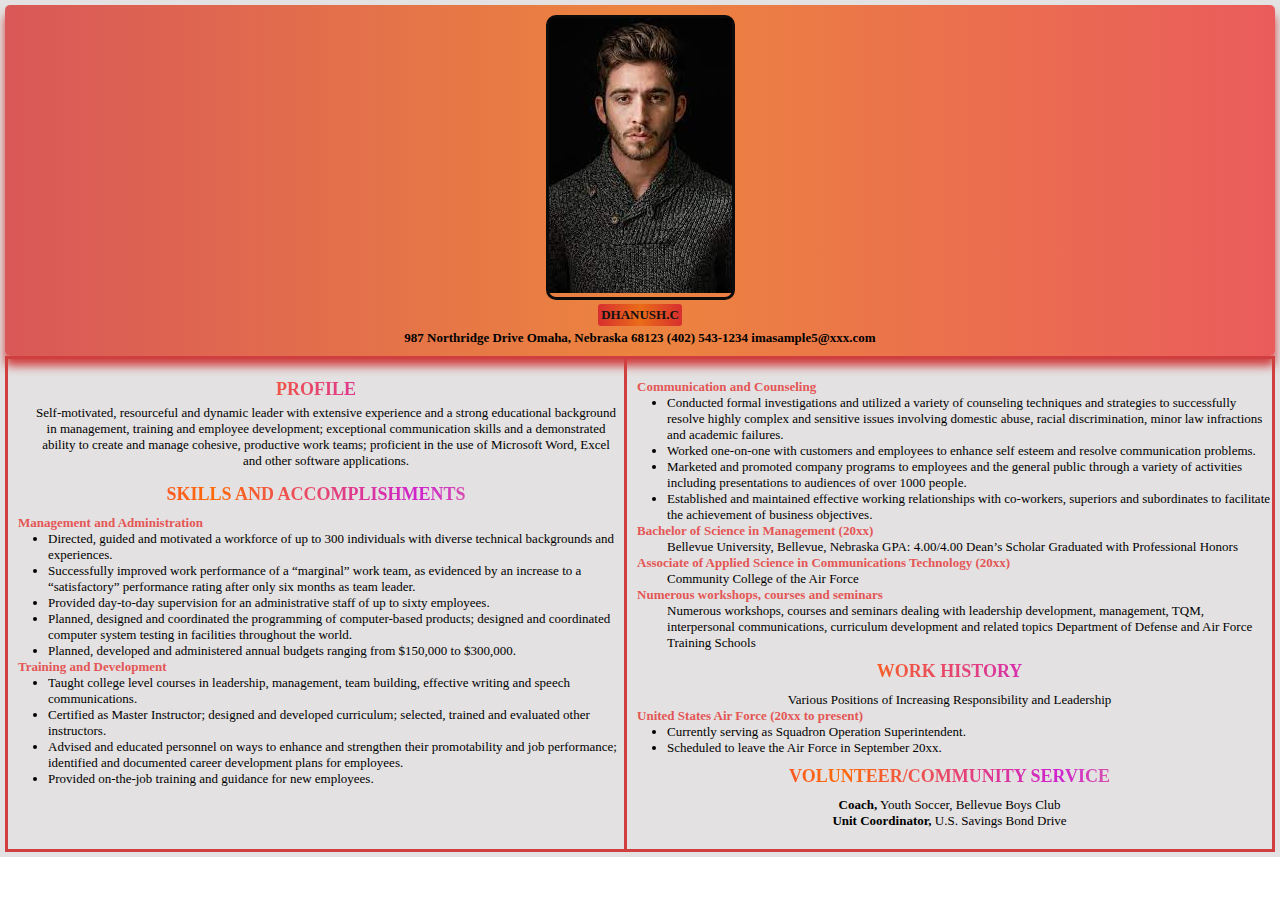
<file: index.html>
<!DOCTYPE html>
<html lang="en">
<head>
    <meta charset="UTF-8">
    <meta http-equiv="X-UA-Compatible" content="IE=edge">
    <meta name="viewport" content="width=device-width, initial-scale=1.0">
    <title>RESSUME</title>
    <link rel="stylesheet" href="style.css">
    <link rel="stylesheet" href="https://cdn.jsdelivr.net/npm/bootstrap@4.6.2/dist/css/bootstrap.min.css" integrity="sha384-xOolHFLEh07PJGoPkLv1IbcEPTNtaed2xpHsD9ESMhqIYd0nLMwNLD69Npy4HI+N" crossorigin="anonymous">

</head>
<body>
    <script src="https://cdn.jsdelivr.net/npm/jquery@3.5.1/dist/jquery.slim.min.js" integrity="sha384-DfXdz2htPH0lsSSs5nCTpuj/zy4C+OGpamoFVy38MVBnE+IbbVYUew+OrCXaRkfj" crossorigin="anonymous"></script>
    <script src="https://cdn.jsdelivr.net/npm/bootstrap@4.6.2/dist/js/bootstrap.bundle.min.js" integrity="sha384-Fy6S3B9q64WdZWQUiU+q4/2Lc9npb8tCaSX9FK7E8HnRr0Jz8D6OP9dO5Vg3Q9ct" crossorigin="anonymous"></script>
   <div class="main-div">
      <div class="photo">
              <div class="A">
                <div id="A"><span id="A-1"><img src="gen image.jpg"></span></div>
                <div id="A"><span id="A-2">DHANUSH.C</span></div>
              </div>
              <div class="B">987 Northridge Drive
                Omaha, Nebraska 68123
                (402) 543-1234
                imasample5@xxx.com</div>
      </div>
      
      
      <div class="information-1">
            <div class="C">
                <div class="C-1">PROFILE</div>
                <div class="C-2">
                    Self-motivated, resourceful and dynamic leader with extensive experience and a strong
                    educational background in management, training and employee development; exceptional
                    communication skills and a demonstrated ability to create and manage cohesive, productive work
                    teams; proficient in the use of Microsoft Word, Excel and other software applications.
                    </div>
            </div>
            <div class="D">
                <div class="D-1">SKILLS AND ACCOMPLISHMENTS</div>
                <div class="D-1(i)">
                    <div class="D-1-iA">Management and Administration</div>
                    <ul class="D-1-iB">
                       <li>Directed, guided and motivated a workforce of up to 300 individuals with diverse technical
                        backgrounds and experiences.</li>
                       <li>Successfully improved work performance of a “marginal” work team, as evidenced by an
                        increase to a “satisfactory” performance rating after only six months as team leader.
                        </li>
                       <li>Provided day-to-day supervision for an administrative staff of up to sixty employees.</li>
                       <li>Planned, designed and coordinated the programming of computer-based products; designed
                        and coordinated computer system testing in facilities throughout the world.</li>
                       <li>Planned, developed and administered annual budgets ranging from $150,000 to $300,000.</li>
                    </ul>
                </div>
                <div class="D-1-ii">
                    <div class="D-1-ii-A">Training and Development</div>
                    <ul class="D-1-ii-B">
                        <li>Taught college level courses in leadership, management, team building, effective writing and
                            speech communications.</li>
                        <li>Certified as Master Instructor; designed and developed curriculum; selected, trained and
                            evaluated other instructors.</li>
                        <li>Advised and educated personnel on ways to enhance and strengthen their promotability and
                            job performance; identified and documented career development plans for employees.</li>
                        <li>Provided on-the-job training and guidance for new employees.</li>
                        
                    </ul>
                </div>
               
            </div>
      </div>
      <div class="information-2">
        <div class="D-1-iii">
            <div class="D-1-iii-A">Communication and Counseling</div>
            <ul class="D-1-iii-B">
                <li>Conducted formal investigations and utilized a variety of counseling techniques and
                    strategies to successfully resolve highly complex and sensitive issues involving domestic
                    abuse, racial discrimination, minor law infractions and academic failures.</li>
                <li>Worked one-on-one with customers and employees to enhance self esteem and resolve
                    communication problems.</li>
                <li>Marketed and promoted company programs to employees and the general public through a
                    variety of activities including presentations to audiences of over 1000 people.
                    </li>
                <li>Established and maintained effective working relationships with co-workers, superiors and
                    subordinates to facilitate the achievement of business objectives.</li>
            </ul>
        </div>
        <div class="E">
            <div class="E-i">
                <div class="E-i-A">Bachelor of Science in Management (20xx)</div>
                <div class="E-i-B">Bellevue University, Bellevue, Nebraska
                    GPA: 4.00/4.00 Dean’s Scholar Graduated with Professional Honors</div>
            </div>
            <div class="E-ii">
                <div class="E-ii-A">Associate of Applied Science in Communications Technology (20xx)</div>
                <div class="E-ii-B">Community College of the Air Force
                </div>
            </div>
            <div class="E-iii">
                <div class="E-iii-A">Numerous workshops, courses and seminars</div>
                <div class="E-iii-B">Numerous workshops, courses and seminars dealing with leadership development,
                    management, TQM, interpersonal communications, curriculum development and related topics
                    Department of Defense and Air Force Training Schools
                    </div>
            </div>
        </div>
        <div class="F">
            <div class="F-1">WORK HISTORY</div>
            <div class="F-2">
                <div class="F-2-i">Various Positions of Increasing Responsibility and Leadership</div>
                <div class="F-2-ii">
                    <div class="F-2-ii-A">United States Air Force (20xx to present)
                    </div>
                    <div class="F-2-ii-A-i">
                        <ul>
                            <li>Currently serving as Squadron Operation Superintendent.</li>
                            <li>Scheduled to leave the Air Force in September 20xx.</li>
                        </ul>
                    </div>
                </div>
            </div>
        </div>
        <div class="G">
            <div class="G-1">VOLUNTEER/COMMUNITY SERVICE</div>
            <div class="G-2">
                <div class="G-2-i"><b>Coach,</b> Youth Soccer, Bellevue Boys Club</div>
                <div class="G-2-ii"><b>Unit Coordinator,</b> U.S. Savings Bond Drive</div>
            </div>
        </div>
      </div>
   </div>
</body>
</html>
</file>
<file: style.css>
*{
    padding: 0;
    margin: 0;
    /* padding-bottom: 10px; */
}
.main-div{
    font-size: small;
    background-color: rgb(227, 225, 225);
    /* background-image: linear-gradient(to left,rgb(245, 128, 50),rgb(249, 160, 101),rgb(245, 128, 50)); */
    padding: 5px;
    color: black;
    /* font-weight: 668; */
    display: grid;
    grid-template: 
    "main main main main"
     "side-1 side-1 side-2 side-2" 
     ;
}
.photo{
    /* background-color: #0093E9; */
/* background-image: linear-gradient(160deg, #0093E9 0%, #80D0C7 100%); */

    background-image: linear-gradient(to left,rgb(234, 92, 92),rgb(236, 132, 63),rgb(217, 88, 88));
    /* margin: 10px; */
    padding: 10px;
    grid-area: main;
    box-shadow: 0px 10px 10px rgb(208, 63, 63);
    border-radius: 5px;
}
.information-1{
    /* border-radius: 15px; */
    /* background-image: linear-gradient(to top,rgb(208, 150, 63),rgb(234, 108, 24),rgb(230, 133, 54)); */
    /* margin: 3px; */
    /* margin-top: 10px; */
    /* padding: 40px; */
    grid-area: side-1;
    border-left: 3px rgb(208, 63, 63) solid;
    border-top: 3px rgb(208, 63, 63) solid;
    border-bottom: 3px rgb(208, 63, 63) solid;
    
}
.information-2{
    border-top: 3px rgb(208, 63, 63) solid;
    border-bottom: 3px rgb(208, 63, 63) solid;
    border-left: 3px rgb(208, 63, 63) solid;
    border-right: 3px rgb(208, 63, 63) solid;
    /* background-image: linear-gradient(to left,rgb(107, 104, 104),rgb(44, 44, 44),rgb(64, 63, 63)); */
    /* border-radius: 15px; */
    /* margin-top: 10px; */
    /* margin: 3px; */
    
    /* padding: 40px; */
    grid-area: side-2;
}

#A{
    display: flex;
    justify-content: center;
}
#A-1{
    border: 3px solid rgb(11, 11, 11);
    border-radius: 10px;
}
#A-2{
    border-radius: 3px;
    font-weight: bold;
    color: rgb(19, 17, 18);
    margin: 4px;
    padding: 3px;
    background-image: linear-gradient(to left,rgb(216, 47, 47),rgb(234, 108, 24),rgb(216, 47, 47));
}
.B{
    text-align: center;
    color: rgb(0, 0, 0);
    font-weight: bold;
}
.C-1{
    font-size: 18px;
    background: linear-gradient(to right, #f32170,
                    #ff6b08, #cf23cf, #eedd44);
                    -webkit-background-clip: text;
            -webkit-text-fill-color: transparent;
            

    /* background:-webkit-linear-gradient(red,yellow); */
    /* background:-webkit-background-clip: text; */
  /* -webkit-text-fill-color: transparent; */
    padding-top: 20px;
    font-weight: bolder;
    text-align: center;
}
.C-2{
    margin: 5px;
    padding-left: 20px;
    text-align: center;
    
}
.D-1{
    font-size: 18px;
    padding: 10px;
    font-weight: bolder;
    text-align: center;
    background: linear-gradient(to right, #f32170,
    #ff6b08, #cf23cf, #eedd44);
    -webkit-background-clip: text;
-webkit-text-fill-color: transparent;
}
.D-1-iA{
     padding-left: 10px;
     font-weight: bold;
     color: rgb(228, 86, 86);
}
.D-1-iB{
    padding-left: 40px;
}

.D-1-ii-A{
    color: rgb(228, 86, 86);
    padding-left: 10px;
    font-weight: bold;
}
.D-1-ii-B{
    padding-left: 40px;
}
.D-1-iii-A{
    color: rgb(228, 86, 86);
    padding-top: 20px;
    padding-left: 10px;
font-weight: bold;
}
.D-1-iii-B{
    padding-left: 40px;
}
.E-i-A{
    padding-left: 10px;
    font-weight: bolder;
    color: rgb(228, 86, 86);
    
    
}
.E-i-B{
    padding-left: 40px;
}
.E-ii-A{
    padding-left: 10px;
    font-weight: bold;
    color: rgb(228, 86, 86);
}
.E-ii-B{
    padding-left: 40px;
}
.E-iii-A{
    padding-left: 10px;
    font-weight: bold;
    color: rgb(228, 86, 86);
}
.E-iii-B{
    padding-left: 40px;
}
.F-1{
    font-size: 18px;
    padding: 10px;
    font-weight: bolder;
    text-align: center;
    background: linear-gradient(to right, #f32170,
    #ff6b08, #cf23cf, #eedd44);
    -webkit-background-clip: text;
-webkit-text-fill-color: transparent;
}
.F-2-i{
    text-align: center;
}
.F-2-ii-A{
    padding-left: 10px;
    font-weight: 650;
    color: rgb(228, 86, 86);
}
.F-2-ii-A-i{
    padding-left: 40px;
}
.G-1{
    font-size: 18px;
    padding-top: 10px;
    font-weight: bolder;
    text-align: center;
    padding-bottom: 10px;
    background: linear-gradient(to right, #f32170,
    #ff6b08, #cf23cf, #eedd44);
    -webkit-background-clip: text;
-webkit-text-fill-color: transparent;
}
.G-2-i{
    /* padding-left: 40px; */
    /* padding-top: 10px; */
    text-align: center;
}
.G-2-ii{
    text-align: center;
    padding-bottom: 20px;
}
</file>
